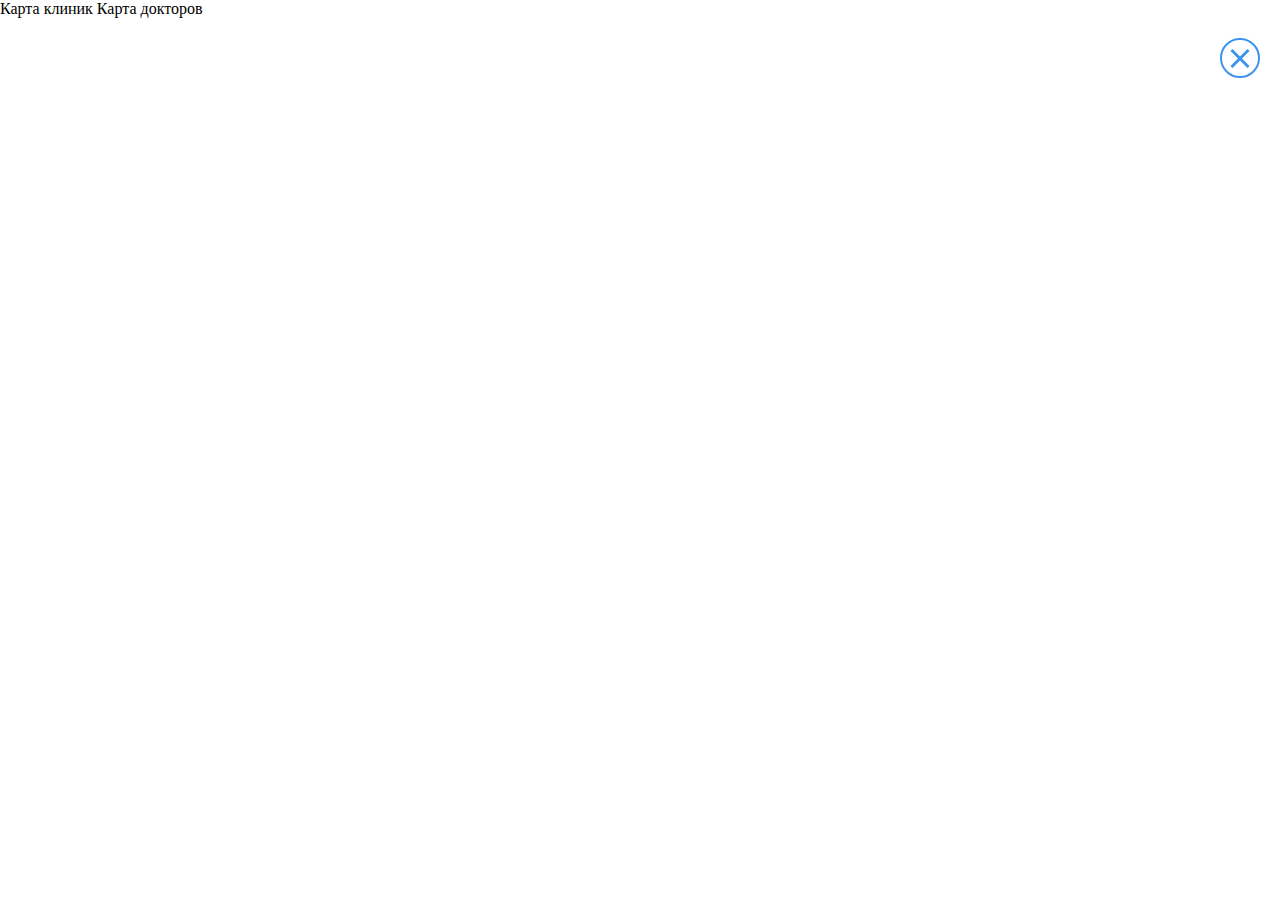
<file: index.html>
<!DOCTYPE html>
<html lang="en">
<head>
  <meta charset="UTF-8">
  <meta http-equiv="X-UA-Compatible" content="IE=edge">
  <meta name="viewport" content="width=device-width, initial-scale=1.0">
  <link href="https://cdn.jsdelivr.net/npm/bootstrap@5.2.2/dist/css/bootstrap.min.css" rel="stylesheet" integrity="sha384-Zenh87qX5JnK2Jl0vWa8Ck2rdkQ2Bzep5IDxbcnCeuOxjzrPF/et3URy9Bv1WTRi" crossorigin="anonymous">
  <script src="https://api-maps.yandex.ru/2.1/?apikey=ada7606d-3795-4d4f-aac7-1508e476e1d4&lang=ru_RU" type="text/javascript"></script>
  <link rel="stylesheet" href="style.css">
  <title>Document</title>
</head>
<body>
  <button class="btn btn-map btn-map-clinics" data-bs-toggle="modal" data-bs-target="#mapPopup">Карта клиник</button>
  <button class="btn btn-map btn-map-doctors" data-bs-toggle="modal" data-bs-target="#mapPopup">Карта докторов</button>

  <div class="modal" id="mapPopup" tabindex="-1" aria-labelledby="mapPopupLabel" aria-hidden="true">
    <div class="modal-dialog">
      <div class="modal-content">
        <div class="modal-header">
          <button class="map-close" data-bs-dismiss="modal" aria-label="close"></button>
        </div>
        <div class="modal-body">
          <div class="map__wrap">
            <div class="map__filter">
              
            </div>
            <div class="map__body">
              <div id="map"></div>
            </div>
          </div>
        </div>
      </div>
    </div>
  </div>


  <script src="https://cdn.jsdelivr.net/npm/bootstrap@5.2.2/dist/js/bootstrap.bundle.min.js" integrity="sha384-OERcA2EqjJCMA+/3y+gxIOqMEjwtxJY7qPCqsdltbNJuaOe923+mo//f6V8Qbsw3" crossorigin="anonymous"></script>
  <script src="jquery.min.js"></script>
  <script src="script.js"></script>
</body>
</html>
</file>
<file: style.css>
/***
    The new CSS reset - version 1.7.2 (last updated 23.6.2022)
    GitHub page: https://github.com/elad2412/the-new-css-reset
***/

/*
    Remove all the styles of the "User-Agent-Stylesheet", except for the 'display' property
    - The "symbol *" part is to solve Firefox SVG sprite bug
 */
 *:where(:not(html, iframe, canvas, img, svg, video):not(svg *, symbol *)) {
  all: unset;
  display: revert;
}

/* Preferred box-sizing value */
*,
*::before,
*::after {
  box-sizing: border-box;
}

/* Reapply the pointer cursor for anchor tags */
a, button {
  cursor: revert;
}

/* Remove list styles (bullets/numbers) */
ol, ul, menu {
  list-style: none;
}

/* For images to not be able to exceed their container */
img {
  max-width: 100%;
}

/* Safari - solving issue when using user-select:none on the <body> text input doesn't working */
input, textarea {
  -webkit-user-select: auto;
}

/* revert the 'white-space' property for textarea elements on Safari */
textarea {
  white-space: revert;
}

/* minimum style to allow to style meter element */
meter {
  -webkit-appearance: revert;
  appearance: revert;
}

/* reset default text opacity of input placeholder */
::placeholder {
  color: unset;
}

/* fix the feature of 'hidden' attribute.
 display:revert; revert to element instead of attribute */
:where([hidden]) {
  display: none;
}

/* revert for bug in Chromium browsers
- fix for the content editable attribute will work properly.
- webkit-user-select: auto; added for Safari in case of using user-select:none on wrapper element*/
:where([contenteditable]:not([contenteditable="false"])) {
  -moz-user-modify: read-write;
  -webkit-user-modify: read-write;
  overflow-wrap: break-word;
  -webkit-line-break: after-white-space;
  -webkit-user-select: auto;
}

/* apply back the draggable feature - exist only in Chromium and Safari */
:where([draggable="true"]) {
  -webkit-user-drag: element;
}

.ymaps-2-1-79-map-copyrights-promo,
.ymaps-2-1-79-copyright__wrap{
  display: none;
}
#map{
  width: 100%;
  height: 100%;
}
.map__wrap{
  display: flex;
  width: 100%;
  height: 100vh;
}
.map__filter{
  flex: 1 0 30%;
  padding: 100px 50px;
  height: 100%;
  display: flex;
  flex-direction: column;
  align-items: center;
  justify-content: space-between;
}
.map__body{
  flex: 1 1 70%;
}
.first__filter{
  background: #FFFFFF;
  box-shadow: 0px 0px 20px rgba(0, 0, 0, 0.15);
  border-radius: 100px;
  width: 100%;
  display: flex;
}
.map__filter .select__wrap{
  position: relative;
  width: 100%;
  margin-top: 10px;
}
.first__filter .select__wrap{
  margin-top: 0px;
}
.map__filter .select__wrap::after{
  position: absolute;
  right: 15px;
  top: 10px;
  content: url(arrow__down.png);
}
.map__filter select{
  background: #E8F3FF;
  border-radius: 100px;
  padding: 10px 15px;
  width: 100%;
}
.first__filter select{
  background: #E8F3FF;
  border: 1px solid rgba(177, 204, 234, 0.8);
  border-radius: 100px;
  padding: 10px 15px;
  width: 100%;
}
.first__filter label{
  width: 40%;
  padding: 10px 15px;
}
.map__filter .filter__item{
  width: 100%;
}
.map__sorting__wrap{
  width: 100%;
  padding: 8px;
  background: rgba(232, 241, 251, 0.7);
  border: 1.5px solid rgba(177, 204, 234, 0.5);
  border-radius: 100px;
}
.map__sorting{
  background: linear-gradient(159.29deg, #FC2F79 15.02%, #D3185C 78.19%);
  border-radius: 100px;
  width: 100%;
  text-align: center;
  color: rgba(255, 255, 255, 0.9);
  padding: 16px;
}
.filter__item__stocks {
  position: absolute;
  z-index: -1;
  opacity: 0;
}
.filter__item__stocks+label {
  display: inline-flex;
  align-items: center;
  user-select: none;
}
.filter__item__stocks+label::before {
  content: '';
  display: inline-block;
  width: 1em;
  height: 1em;
  flex-shrink: 0;
  flex-grow: 0;
  border: 1px solid #adb5bd;
  border-radius: 0.25em;
  margin-right: 0.5em;
  background-repeat: no-repeat;
  background-position: center center;
  background-size: 50% 50%;
}
.filter__item__stocks:not(:disabled):not(:checked)+label:hover::before {
  border-color: #b3d7ff;
}
.filter__item__stocks:not(:disabled):active+label::before {
  background-color: #b3d7ff;
  border-color: #b3d7ff;
}
.filter__item__stocks:focus:not(:checked)+label::before {
  border-color: #80bdff;
}
.filter__item__stocks:checked+label::before {
  border-color: #0b76ef;
  background-color: #0b76ef;
  background-image: url("data:image/svg+xml,%3csvg xmlns='http://www.w3.org/2000/svg' viewBox='0 0 8 8'%3e%3cpath fill='%23fff' d='M6.564.75l-3.59 3.612-1.538-1.55L0 4.26 2.974 7.25 8 2.193z'/%3e%3c/svg%3e");
}
.filter__item__stocks:disabled+label::before {
  background-color: #e9ecef;
}
.modal{
  --bs-modal-margin: 0;
  --bs-modal-box-shadow: none;
  --bs-modal-width: auto;
  --bs-modal-padding: 0;
  --bs-modal-border-width: 0;
  --bs-modal-border-radius: 0;
  --bs-modal-header-padding: 0;
  --bs-modal-header-border-width: 0;
}
.modal-header{
  position: relative;
}
.map-close{
  border: 2px solid #3C94EF;
  width: 40px;
  height: 40px;
  border-radius: 50%;
  position: relative;
  display: flex;
  justify-content: center;
  align-items: center;
  position: absolute;
  right: 20px;
  top: 20px;
  z-index: 1;
  background: white;
}
.map-close::before,
.map-close::after {
	content: '';
	position: absolute;
	display: block;
	width: 24px;
	height: 3px;
	background: #3C94EF;
}
.map-close::before {
	transform: rotate(45deg);
}
.map-close::after {
	transform: rotate(-45deg);
}
</file>
